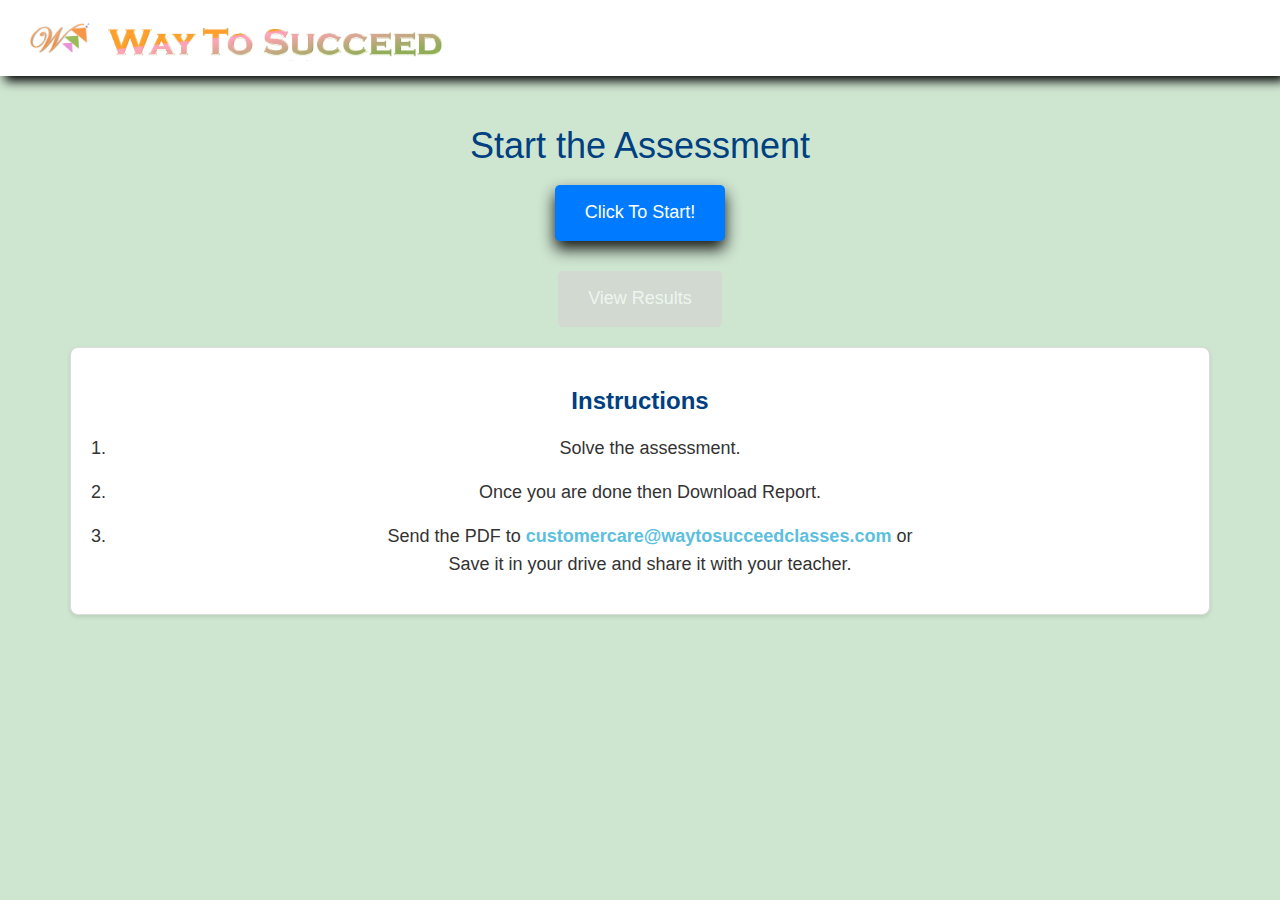
<file: index.html>
<!DOCTYPE html>
<html lang="en">
  <head>
    <meta charset="UTF-8" />
    <meta name="viewport" content="width=device-width, initial-scale=1.0" />
    <title>Topics</title>
    <link
      rel="stylesheet"
      href="https://maxcdn.bootstrapcdn.com/bootstrap/3.4.0/css/bootstrap.min.css"
    />
    <script src="https://ajax.googleapis.com/ajax/libs/jquery/3.4.1/jquery.min.js"></script>
    <script src="https://maxcdn.bootstrapcdn.com/bootstrap/3.4.0/js/bootstrap.min.js"></script>
    <link rel="stylesheet" href="styles.css" />
    <style>
      /* Custom styles for a better layout and larger buttons */
      body {
        background-color: #CEE5D0;
        font-family: Arial, sans-serif;
      }


      .container {
        margin-top: 30px;
      }

      h1 {
        /* margin-bottom: 30px; */
        color: #004080; /* Dark Blue */
      }

      #buttonContainer {
        display: flex;
        flex-wrap: wrap;
        justify-content: center;
      }

      .btn-large {
    font-size: 18px;
    padding: 15px 30px;
    margin: 10px;
    border-radius: 5px;
    transition: background-color 0.3s, color 0.3s, transform 0.2s, box-shadow 0.2s;
    background-color: #007bff; /* Blue background */
    color: white;
    border: none;
    box-shadow: 0 8px 15px rgba(0, 0, 0, 0.901); /* Soft shadow for 3D effect */
}

.btn-large:hover {
    background-color: #003366; /* Darker Blue */
    color: white;
    transform: translateY(-4px); /* Lifting effect */
    box-shadow: 0 10px 20px rgba(0, 0, 0, 0.3); /* Stronger shadow on hover */
}

      .btn.disabled-btn {
        background-color: #d3d3d3; /* Light Gray */
        border-color: #d3d3d3;
        color: #a9a9a9; /* Dark Gray */
        cursor: not-allowed;
      }

      .btn-view-results {
        font-size: 18px;
        padding: 15px 30px;
        margin-top: 20px;
        border-radius: 5px;
        transition: background-color 0.3s, color 0.3s;
        background-color: #5bc0de; /* Bootstrap's info color */
        color: white;
        border: none;
      }

      .btn-view-results:hover {
        background-color: #31b0d5; /* Darker Bootstrap info color */
      }

      .btn-view-results:disabled {
        background-color: #d3d3d3;
        color: #a9a9a9;
        cursor: not-allowed;
      }

      .instructions-container {
        margin-top: 20px;
        padding: 20px;
        background-color: #ffffff; /* White background for contrast */
        border: 1px solid #ddd; /* Light border for definition */
        border-radius: 8px; /* Rounded corners for a softer look */
        box-shadow: 0 2px 4px rgba(0, 0, 0, 0.1); /* Subtle shadow for depth */
      }

      .instructions-heading {
        color: #004080; /* Dark Blue */
        margin-bottom: 20px;
        font-size: 24px; /* Larger font size for heading */
        font-weight: bold; /* Bold text for emphasis */
      }

      .instructions-list {
        font-size: 18px;
        line-height: 1.6;
        list-style-type: decimal;
        padding-left: 20px; /* Add space for list markers */
      }

      .instructions-list li {
        margin-bottom: 15px; /* Space between list items */
      }

      .instructions-email {
        color: #5bc0de; /* Bootstrap's info color */
        text-decoration: none;
        font-weight: bold; /* Bold text for email */
      }

      .instructions-email:hover {
        color: #31b0d5; /* Darker Bootstrap info color */
        text-decoration: underline;
      }
    </style>
    <script>
      const uniqueKey = "SE_C33";
      const data = JSON.parse(localStorage.getItem(uniqueKey)) || {};
      console.log(data, "dataindex");

      document.addEventListener("DOMContentLoaded", function () {
        fetch("questions.json")
          .then((response) => response.json())
          .then((data) => {
            populateButtons(data.topics);
            updateViewResultsButton(data.topics);
          })
          .catch((error) =>
            console.error("Error loading the JSON file:", error)
          );
      });

      function populateButtons(topics) {
        const buttonContainer = document.getElementById("buttonContainer");
        buttonContainer.innerHTML = ""; // Clear previous buttons
        console.log(topics, "topics");

        topics.forEach((topic) => {
          const button = document.createElement("button");
          button.className = "btn btn-primary btn-large";
          button.innerText = "Click To Start!";
          button.onclick = () => {
            window.location.href = `questions.html?topic=${encodeURIComponent(
              topic.heading
            )}`;
          };

          // const isCompleted = localStorage.getItem(uniqueKey) && JSON.parse(localStorage.getItem(uniqueKey))[topic.heading + '_completed'];

          // // Check if the topic has been completed and disable the button if necessary
          // if (localStorage.getItem(topic.heading + '_completed')) {

          //   button.classList.add('disabled-btn');
          //   button.disabled = true;
          // }
          const isCompleted =
            localStorage.getItem(uniqueKey) &&
            JSON.parse(localStorage.getItem(uniqueKey))[
              topic.heading + "_completed"
            ];

          if (isCompleted) {
            button.classList.add("disabled-btn");
            button.disabled = true;
          }

          buttonContainer.appendChild(button);
        });
      }

      function updateViewResultsButton(topics) {
        const viewResultsButton = document.getElementById("viewResultsButton");
        const allCompleted = topics.every(topic => {
    const isCompleted = localStorage.getItem(uniqueKey) && JSON.parse(localStorage.getItem(uniqueKey))[topic.heading + '_completed'];
    return isCompleted;
  });

  console.log("all", allCompleted);

  if (allCompleted) {
    viewResultsButton.disabled = false;

  } else {
    viewResultsButton.disabled = true;
  }
      }
    </script>
  </head>
  <body>
    <header class="header">
      <img src="./assests/logo/Logo.png" alt="Logo" class="logo" />
      <img src="./assests/logo/header.png" alt="Header" class="header-image" />
    </header>
    <main class="container">
      <h1 class="text-center">Start the Assessment</h1>
      <div id="buttonContainer" class="text-center"></div>
      <div class="text-center">
        <!-- <button id="viewResultsButton" class="btn btn-view-results" disabled>
        <a href="graph.html" style="color: white; text-decoration: none;">View Results</a>
      </button> -->
        <button id="viewResultsButton" class="btn btn-view-results" disabled>
          <a href="graph.html" style="color: white; text-decoration: none"
            >View Results</a
          >
        </button>

        <div class="instructions-container">
          <h2 class="text-center instructions-heading">Instructions</h2>
          <ol class="instructions-list">
            <li>Solve the assessment.</li>
            <li>Once you are done then Download Report.</li>
            <li>
              Send the PDF to
              <a
                href="mailto:customercare@waytosucceedclasses.com"
                class="instructions-email"
                >customercare@waytosucceedclasses.com</a
              >
              or <br>
              Save it in your drive and share it with your teacher.
            </li>
          </ol>
        </div>
      </div>
    </main>
  </body>
</html>
</file>
<file: styles.css>
/* General Styles */
body {
    font-family: Arial, sans-serif;
    background-color: #F5F5F5; /* Light gray for background */
    color: #333;
    margin: 0;
    padding: 0;
    font-size: 20px; /* Increased base font size */
  }
  
  
  .header {
    /* width: 100%; */
    box-shadow: 5px 5px 10px rgb(0, 0, 0);
    padding: 5px 30px;
    background-color: white; 
text-align: left;    
  
  }
  
  .logo {
    width: 5%; /* Slightly larger logo */
  }
  img{
    vertical-align: middle;
  }
  
  .header-image {
    width: 30%; 
    height: auto;
    margin-bottom: 10px;
  }
  
  #heading {
    margin-top: 25px;
    /* color: #D6B65B;  */
    font-size: 3rem; /* Larger heading font size */
    font-weight: 600;
  }
  .maindiv{
    margin-top: 1%;
    display: flex;
    gap: 10px;
  }
  .quiz-container {
    margin-top: 40px; /* Increased spacing */
  }
  
  .numdiv {
    font-size: 2.5rem; 
    color: #7A9A5B;
    font-family: Georgia, serif;
  }
  
  .imgdiv{
     margin-left: 2%;
   
  }
  
  #questiondiv {
    
    padding-bottom: 0;
    border-radius: 10px; /* Slightly more rounded corners */

    font-size: 1.8rem; /* Larger font size for questions */
  
    
  }
  
  .menu ul {
    list-style-type: none;
    padding: 0;
  }
  
  .menu li {
    /* margin-bottom: 20px; Increased spacing between options */
    /* font-size: 2rem;  */
    /* color: #D7A2A0; */
    input:hover{
        cursor: pointer;
    }
  }
  
  .btn {
     /* Increased spacing around buttons */
    font-size: 1.7rem; /* Larger font size for buttons */
    background-color: #27694e; 
    border-color: #27694e; /* Matching border color for buttons */
    color: white;
  }
  .btnOption{
    font-size: 1.8rem; /* Larger font size for buttons */
    background-color: #699e19; 
    border-color: #699e19; /* Matching border color for buttons */
    color: white;
    width: 80%;
    text-wrap: wrap;
    padding: 2%;

  }

  .btnButton{
    font-size: 1.7rem; /* Larger font size for buttons */
    background-color: #D5A35F; 
    border-color: #D5A35F; /* Matching border color for buttons */
    color: white;

  }
  
  .btn:hover {
    background-color: #BF6C6C; 
    border-color: #BF6C6C; 
  }
  
  #result {
    margin-top: 20px; /* Increased spacing */
    font-size: 1.8rem; /* Larger font size for results */
    color: #6D8E8F; /* Dark Pastel Teal for result text */
  }
  
  .progress {
    height: 30px; /* Increased height for progress bar */
    margin-top: 20px; /* Increased spacing */
  }
  
  .progress-bar {
    transition: width 0.6s ease;
  }
  
  #picdiv {
    /* margin-top: 40px;  */
    padding-top: 61px; /* Increased padding */
    text-align: center;
    background-image: url(assests/images/background.png);
    color: #333; /* Darker color for text */
    box-shadow: 0 2px 5px rgba(0, 0, 0, 0.1);
    font-size: 1.8rem; /* Larger font size for results and feedback */
    height: 420px;
    width: 815px;
    background-repeat: round;
  }
  
  .smallbtn {
    margin: 3px; /* Increased spacing */
    font-size: 1.5rem; /* Larger font size for small buttons */
    background-color: #FFDE4D; 
    border-color: #6D8E8F; /* Matching border color for small buttons */
    color: black;
    margin-bottom: 0.5%;
  }
  
  .smallbtn:hover {
    background-color:white; 
    border-color: black; 
    color: black
  }
  
  .highlighted-btn {
    background-color: yellow;
    color: black;
    color: #333;
    background-color: #fff;
    border-color: #ccc;
  }
  
  /* CSS for Answered Button */
.answered-btn {
    background-color: #4CAF50; /* Green background for answered button */
    color: white; /* White text color */
}


.next-btn-progress{
  font-size:x-large;
  background-color: #4CAF50; 
  border-color: black; /* Matching border color for buttons */
  color: white;
  font-weight: 700;
}

/* Increase the size of radio buttons */
input[type="radio"] {
  transform: scale(1.5); /* Adjust the scale value as needed */
  margin-right: 10px; /* Add some space between the radio button and the label */
}

/* Adjust the label to align with the larger radio button */
input[type="radio"] + label {
  font-size: 1.2rem; /* Adjust the font size as needed */
}
</file>
